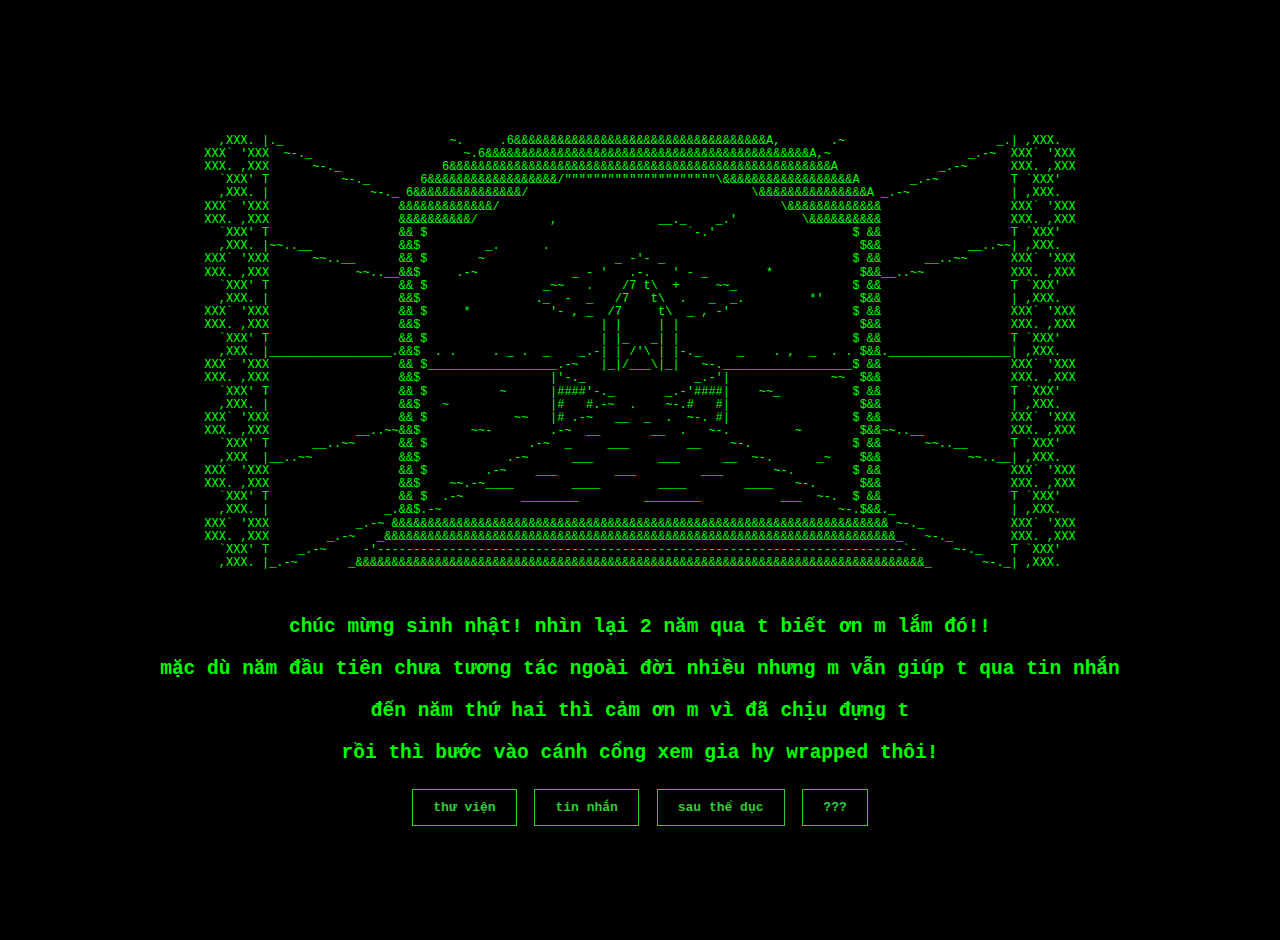
<file: index.html>
<!DOCTYPE html>
<html lang="en">
<head>
  <meta charset="UTF-8">
  <meta name="viewport" content="width=device-width, initial-scale=1.0">
  <title>world portal</title>
  <link rel="stylesheet" href="3a_style.css">
</head>
<body>
  <div class="container">
    <pre>

  ,XXX. |._                       ~.     .6&&&&&&&&&&&&&&&&&&&&&&&&&&&&&&&&&&&A,       .~                     _.| ,XXX.
XXX` 'XXX  ~-._                     ~.6&&&&&&&&&&&&&&&&&&&&&&&&&&&&&&&&&&&&&&&&&&&&&A,~                   _.-~  XXX` 'XXX
XXX. ,XXX      ~-._              6&&&&&&&&&&&&&&&&&&&&&&&&&&&&&&&&&&&&&&&&&&&&&&&&&&&&&A              _.-~      XXX. ,XXX
  `XXX' T          ~-._       6&&&&&&&&&&&&&&&&&&/"""""""""""""""""""""\&&&&&&&&&&&&&&&&&&A       _.-~          T `XXX'
  ,XXX. |              ~-._ 6&&&&&&&&&&&&&&&/                               \&&&&&&&&&&&&&&&A _.-~              | ,XXX.
XXX` 'XXX                  &&&&&&&&&&&&&/                                       \&&&&&&&&&&&&&                  XXX` 'XXX
XXX. ,XXX                  &&&&&&&&&&/          ,              __._    _.'         \&&&&&&&&&&                  XXX. ,XXX
  `XXX' T                  && $                                    `-.'                   $ &&                  T `XXX'
  ,XXX. |~~..__            &&$         _.      .                                           $&&            __..~~| ,XXX.
XXX` 'XXX      ~~..__      && $       ~                  _ -'- _                          $ &&      __..~~      XXX` 'XXX
XXX. ,XXX            ~~..__&&$     .-~             _ - '   .-.   ' - _        *            $&&__..~~            XXX. ,XXX
  `XXX' T                  && $                _~~   .    /7 t\  +     ~~_                $ &&                  T `XXX'
  ,XXX. |                  &&$                ._  -  _   /7   t\  .   _  _.         *'     $&&                  | ,XXX.
XXX` 'XXX                  && $     *           '- , _  /7     t\  _ , -'                 $ &&                  XXX` 'XXX
XXX. ,XXX                  &&$                         | |     | |                         $&&                  XXX. ,XXX
  `XXX' T                  && $                        | |_   _| |                        $ &&                  T `XXX'
  ,XXX. |_________________.&&$  . .     . _ .  _    _.-| | /'\ | |-._     _    . ,  _  . . $&&._________________| ,XXX.
XXX` 'XXX                  && $__________________.-~   |_|/___\|_|   ~-.__________________$ &&                  XXX` 'XXX
XXX. ,XXX                  &&$                  |'-._               _.-'|              ~~  $&&                  XXX. ,XXX
  `XXX' T                  && $          ~      |####'-._       _.-'####|    ~~_          $ &&                  T `XXX'
  ,XXX. |                  &&$   ~              |#   #.-~  .    ~-.#   #|                  $&&                  | ,XXX.
XXX` 'XXX                  && $            ~~   |# .-~   __  _  .  ~-. #|                 $ &&                  XXX` 'XXX
XXX. ,XXX            __..~~&&$       ~~-        .-~  __       __  .   ~-.         ~        $&&~~..__            XXX. ,XXX
  `XXX' T      __..~~      && $              .-~  _     ___        __    ~-.              $ &&      ~~..__      T `XXX'
  ,XXX  |__..~~            &&$            .-~      ___         ___      __  ~-.      _~    $&&            ~~..__| ,XXX.
XXX` 'XXX                  && $        .-~    ___        ___         ___       ~-.        $ &&                  XXX` 'XXX
XXX. ,XXX                  &&$    ~~.-~____        ____        ____        ____   ~-.      $&&                  XXX. ,XXX
  `XXX' T                  && $  .-~        ________         ________           ___  ~-.  $ &&                  T `XXX'
  ,XXX. |                _.&&$.-~                                                       ~-.$&&._                | ,XXX.
XXX` 'XXX            _.-~ &&&&&&&&&&&&&&&&&&&&&&&&&&&&&&&&&&&&&&&&&&&&&&&&&&&&&&&&&&&&&&&&&&&&& ~-._            XXX` 'XXX
XXX. ,XXX        _.-~   _&&&&&&&&&&&&&&&&&&&&&&&&&&&&&&&&&&&&&&&&&&&&&&&&&&&&&&&&&&&&&&&&&&&&&&&_   ~-._        XXX. ,XXX
  `XXX' T    _.-~     -'-------------------------------------------------------------------------`-     ~-._    T `XXX'
  ,XXX. |_.-~       _&&&&&&&&&&&&&&&&&&&&&&&&&&&&&&&&&&&&&&&&&&&&&&&&&&&&&&&&&&&&&&&&&&&&&&&&&&&&&&&_       ~-._| ,XXX.
    </pre>

    <h2>chúc mừng sinh nhật! nhìn lại 2 năm qua t biết ơn m lắm đó!!</h2>
    <h2>mặc dù năm đầu tiên chưa tương tác ngoài đời nhiều nhưng m vẫn giúp t qua tin nhắn</h2>
    <h2>đến năm thứ hai thì cảm ơn m vì đã chịu đựng t</h2>
    <h2>rồi thì bước vào cánh cổng xem gia hy wrapped thôi!</h2>
    <div class="buttons">
      <a href="feb25_lib.html">thư viện</a>
      <a href="feb25_txt.html">tin nhắn</a>
      <a href="feb25_pe.html">sau thể dục</a>
      <a href="feb25_fin.html">???</a>
    </div>
  </div>
</body>
</html>
</file>
<file: 3a_style.css>
/* General page styling */
body {
  background-color: #000; /* pure black */
  color: #0f0; /* neon green text */
  font-family: monospace;
  display: flex;
  justify-content: center;  /* center container horizontally */
  align-items: center;      /* center container vertically */
  min-height: 100vh;
  margin: 0;
  padding: 20px;
}

/* Container keeps everything centered */
.container {
  text-align: center; /* headings and buttons centered */
}

/* ASCII art */
pre {
  white-space: pre;
  font-size: 12px;
  line-height: 1.1em;
  text-align: left;   /* ASCII text itself left-aligned */
  display: inline-block; /* shrink-wrap so it centers nicely */
}

/* Headings */
h2 {
  margin-top: 20px;
}

/* Password input */
input[type="password"] {
  margin-top: 20px;
  padding: 8px 12px;
  font-family: monospace;
  font-size: 14px;
  border: 2px solid #0f0;
  border-radius: 4px;
  background-color: #000;
  color: #0f0;
  outline: none;
}

/* Buttons: index confirm button */
.btn {
  display: inline-block;
  margin: 10px;
  padding: 10px 20px;
  border: 1px solid limegreen;
  color: limegreen;
  background: black;
  font-weight: bold;
  font-family: monospace;
  cursor: pointer;
  transition: background 0.2s, color 0.2s;
  text-decoration: none; /* no underline */
}
.btn:hover {
  background: limegreen;
  color: black;
}

/* Buttons: A–E links on secondary page */
.buttons {
  margin-top: 20px;
}
.buttons a {
  display: inline-block;
  margin: 5px;
  padding: 10px 20px;
  border: 1px solid limegreen;
  color: limegreen;
  text-decoration: none;
  font-weight: bold;
  background: black;
  transition: background 0.2s, color 0.2s;
}
.buttons a:hover {
  background: limegreen;
  color: black;
}

/* Messages */
.message {
  margin-top: 15px;
  font-size: 16px;
  display: none;
}
.message.error {
  color: red;
}
.soon {
  margin-top: 15px;
  font-size: 18px;
}
.form {
  margin-top: 20px;
  text-align: center;
}
/* Align password + button directly under the ASCII art */
input[type="password"], 
button.btn, 
.message {
  display: block;
  margin: 10px auto;
  text-align: center;
}
</file>
